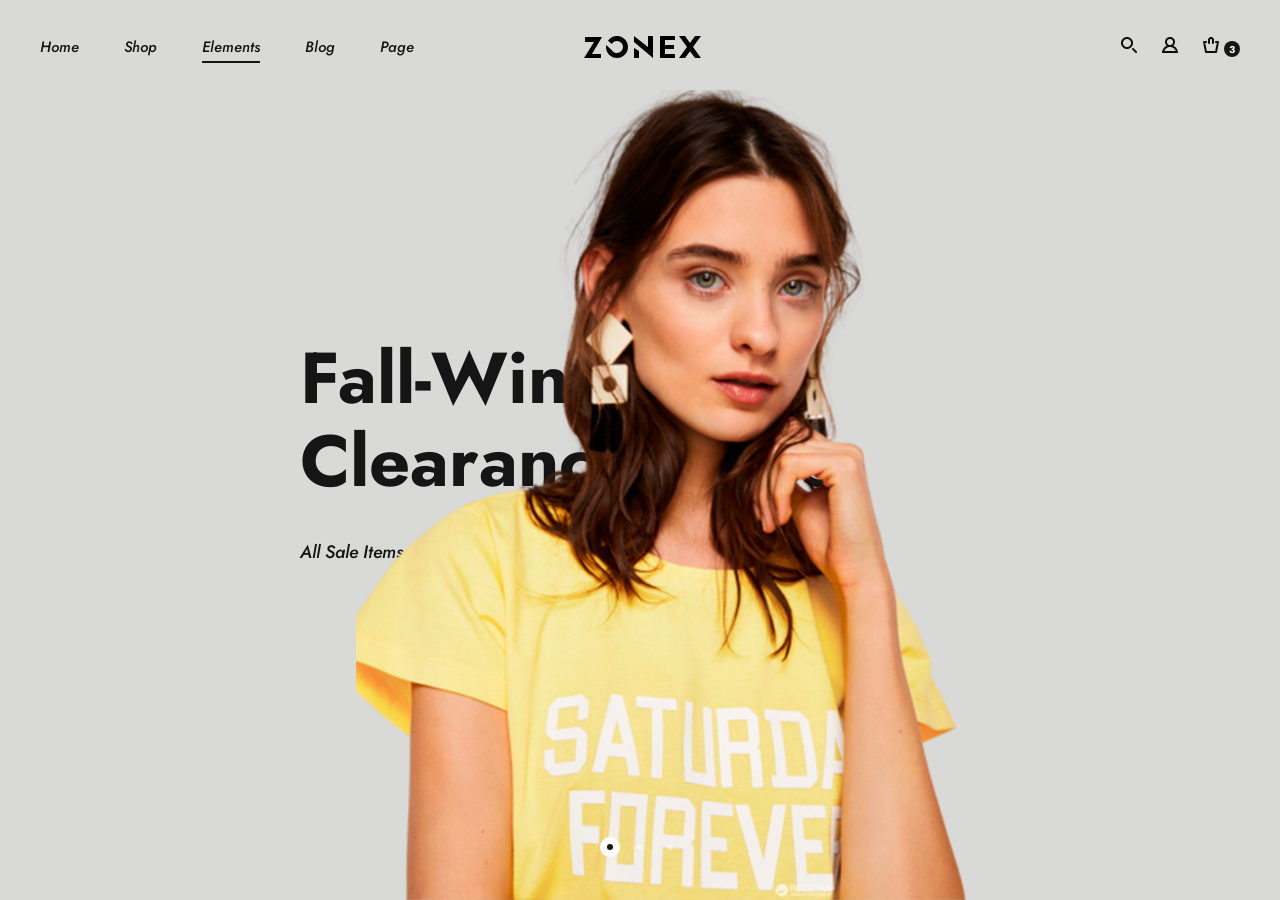
<file: app/index.html>
<!DOCTYPE html>
<html lang="en">
<head>
	<meta charset="UTF-8">
	<meta name="viewport" content="width=device-width, initial-scale=1.0">
	<link rel="shortcut icon" href="img/favicon.ico" type="image/x-icon">
	<meta http-equiv="X-UA-Compatible" content="ie=edge">
	<meta name="theme-color" content="#111111">
	<title>New site</title>
	<link rel="stylesheet" href="css/main.min.css">
</head>
<body>
	<div class="site-container">
		<header class="header">
  <div class="container header__container">
    <nav class="nav header__nav">
      <ul class="nav__list">
        <li class="nav__item"><a href="#" class="nav__link">Home</a></li>
        <li class="nav__item"><a href="#" class="nav__link">Shop</a></li>
        <li class="nav__item"><a class="nav__link nav__link--current">Elements</a></li>
        <li class="nav__item"><a href="#" class="nav__link">Blog</a></li>
        <li class="nav__item"><a href="#" class="nav__link">Page</a></li>
      </ul>
    </nav>

    <a href="#" class="logo header__logo" aria-label="logo">
      <svg xmlns="http://www.w3.org/2000/svg" width="117" height="22" viewBox="0 0 117 22">
        <g><g><path d="M1 1h17L8 18h9v4H0L10 6H1zm32 21c-6.075 0-11-4.925-11-11 0-.666.07-1.315.183-1.949l5.726 5.09c1.057 1.71 2.933 2.859 5.09 2.859a6 6 0 1 0 0-12c-2.243 0-4.176 1.246-5.205 3.07l-3.822-3.345C25.959 1.871 29.259 0 33 0c6.075 0 11 4.925 11 11s-4.925 11-11 11zm17 0V12l5 3v7zm0-22l14 11V0h5v22L50 6zm41 4H81v5h9v4h-9v5h10v4H76V0h15zm26 18h-6l-5-6.875L101 22h-6l8-11-8-11h6l5 6.875L111 0h6l-8 11z"/></g></g></svg>
    </a>

    <ul class="shop-nav header__shop-nav">
      <li class="shop-nav__item">
        <form action="#" class="shop-nav__search-form search-form">
          <button class="search-form__btn btn-reset" aria-label="Find"></button>
        </form>
      </li>
      <li class="shop-nav__item">
        <a href="#" class="shop-nav__link shop-nav__link--user" aria-label="go to cabinet"></a>
      </li>
      <li class="shop-nav__item">
        <a href="#" class="shop-nav__link cart" aria-label="go to cart">
          <div class="cart__icon"></div>
          <span class="cart__quantity">3</span>
        </a>
      </li>
    </ul>

  </div>
</header>

		<main class="main">
			<section class="hero">
  <div class="container hero__container">
    <h1 class="visually-hidden">Zonex - best shop!</h1>
    <div class="banner-slider">
      <div class="swiper-wrapper">
        <div class="swiper-slide">
          <div class="hero__content">
            <h2 class="hero__title">Fall-Winter Clearance Sales</h2>
            <p class="hero__descr">All Sale Items are Final Sale / Free Shipping on All Orders</p>
            <img src="img/girl.png" class="hero__image" alt="Girl" aria-hidden="true">
          </div>
        </div>
        <div class="swiper-slide">
          <div class="hero__content">
            <h2 class="hero__title">Fall-Winter Clearance Sales</h2>
            <p class="hero__descr">All Sale Items are Final Sale / Free Shipping on All Orders</p>
            <img src="img/girl.png" class="hero__image" alt="Girl" aria-hidden="true">
          </div>
        </div>
        <div class="swiper-slide">
          <div class="hero__content">
            <h2 class="hero__title">Fall-Winter Clearance Sales</h2>
            <p class="hero__descr">All Sale Items are Final Sale / Free Shipping on All Orders</p>
            <img src="img/girl.png" class="hero__image" alt="Girl" aria-hidden="true">
          </div>
        </div>
      </div>
      <div class="swiper-pagination banner-pag"></div>
    </div>

    <div class="marketing">
      <div class="marketing__image">
        <img src="img/product-image.jpg" alt="product 1">
      </div>
      <div class="marketing__text">
        <span class="marketing__descr">Someone purchaed a</span>
        <h3 class="marketing__title">Faux shearling double-breasted coat</h3>
        <span class="marketing__when-from">15 minutes ago London, Great Britain</span>
      </div>
      <button class="btn-reset marketing__close" aria-label="Close marketing block"></button>
    </div>
  </div>
</section>
		</main>
		
		
	</div>
	<script src="js/main.js"></script>
</body>
</html>
</file>
<file: app/css/main.min.css>
@font-face{font-family:swiper-icons;src:url("data:application/font-woff;charset=utf-8;base64, [base64]//wADZ2x5ZgAAAywAAADMAAAD2MHtryVoZWFkAAABbAAAADAAAAA2E2+eoWhoZWEAAAGcAAAAHwAAACQC9gDzaG10eAAAAigAAAAZAAAArgJkABFsb2NhAAAC0AAAAFoAAABaFQAUGG1heHAAAAG8AAAAHwAAACAAcABAbmFtZQAAA/gAAAE5AAACXvFdBwlwb3N0AAAFNAAAAGIAAACE5s74hXjaY2BkYGAAYpf5Hu/j+W2+MnAzMYDAzaX6QjD6/4//Bxj5GA8AuRwMYGkAPywL13jaY2BkYGA88P8Agx4j+/8fQDYfA1AEBWgDAIB2BOoAeNpjYGRgYNBh4GdgYgABEMnIABJzYNADCQAACWgAsQB42mNgYfzCOIGBlYGB0YcxjYGBwR1Kf2WQZGhhYGBiYGVmgAFGBiQQkOaawtDAoMBQxXjg/wEGPcYDDA4wNUA2CCgwsAAAO4EL6gAAeNpj2M0gyAACqxgGNWBkZ2D4/wMA+xkDdgAAAHjaY2BgYGaAYBkGRgYQiAHyGMF8FgYHIM3DwMHABGQrMOgyWDLEM1T9/w8UBfEMgLzE////P/5//f/V/xv+r4eaAAeMbAxwIUYmIMHEgKYAYjUcsDAwsLKxc3BycfPw8jEQA/[base64]/uznmfPFBNODM2K7MTQ45YEAZqGP81AmGGcF3iPqOop0r1SPTaTbVkfUe4HXj97wYE+yNwWYxwWu4v1ugWHgo3S1XdZEVqWM7ET0cfnLGxWfkgR42o2PvWrDMBSFj/IHLaF0zKjRgdiVMwScNRAoWUoH78Y2icB/yIY09An6AH2Bdu/UB+yxopYshQiEvnvu0dURgDt8QeC8PDw7Fpji3fEA4z/PEJ6YOB5hKh4dj3EvXhxPqH/SKUY3rJ7srZ4FZnh1PMAtPhwP6fl2PMJMPDgeQ4rY8YT6Gzao0eAEA409DuggmTnFnOcSCiEiLMgxCiTI6Cq5DZUd3Qmp10vO0LaLTd2cjN4fOumlc7lUYbSQcZFkutRG7g6JKZKy0RmdLY680CDnEJ+UMkpFFe1RN7nxdVpXrC4aTtnaurOnYercZg2YVmLN/d/gczfEimrE/fs/bOuq29Zmn8tloORaXgZgGa78yO9/cnXm2BpaGvq25Dv9S4E9+5SIc9PqupJKhYFSSl47+Qcr1mYNAAAAeNptw0cKwkAAAMDZJA8Q7OUJvkLsPfZ6zFVERPy8qHh2YER+3i/BP83vIBLLySsoKimrqKqpa2hp6+jq6RsYGhmbmJqZSy0sraxtbO3sHRydnEMU4uR6yx7JJXveP7WrDycAAAAAAAH//wACeNpjYGRgYOABYhkgZgJCZgZNBkYGLQZtIJsFLMYAAAw3ALgAeNolizEKgDAQBCchRbC2sFER0YD6qVQiBCv/H9ezGI6Z5XBAw8CBK/m5iQQVauVbXLnOrMZv2oLdKFa8Pjuru2hJzGabmOSLzNMzvutpB3N42mNgZGBg4GKQYzBhYMxJLMlj4GBgAYow/P/PAJJhLM6sSoWKfWCAAwDAjgbRAAB42mNgYGBkAIIbCZo5IPrmUn0hGA0AO8EFTQAA") format("woff");font-weight:400;font-style:normal}:root{--swiper-theme-color:#007aff;--swiper-navigation-size:44px;--color-black:#000;--color-white:#fff;--color-dark:#151515;--quill-gray:#d9d9d7}.swiper-container{margin-left:auto;margin-right:auto;position:relative;overflow:hidden;list-style:none;padding:0;z-index:1}.swiper-container-vertical>.swiper-wrapper{flex-direction:column}.swiper-wrapper{position:relative;width:100%;height:100%;z-index:1;display:flex;transition-property:transform;box-sizing:content-box}.swiper-container-android .swiper-slide,.swiper-wrapper{transform:translate3d(0,0,0)}.swiper-container-multirow>.swiper-wrapper{flex-wrap:wrap}.swiper-container-multirow-column>.swiper-wrapper{flex-wrap:wrap;flex-direction:column}.swiper-container-free-mode>.swiper-wrapper{transition-timing-function:ease-out;margin:0 auto}.swiper-slide{flex-shrink:0;width:100%;height:100%;position:relative;transition-property:transform}.swiper-slide-invisible-blank{visibility:hidden}.swiper-container-autoheight,.swiper-container-autoheight .swiper-slide{height:auto}.swiper-container-autoheight .swiper-wrapper{align-items:flex-start;transition-property:transform,height}.swiper-container-3d{perspective:1200px}.swiper-container-3d .swiper-cube-shadow,.swiper-container-3d .swiper-slide,.swiper-container-3d .swiper-slide-shadow-bottom,.swiper-container-3d .swiper-slide-shadow-left,.swiper-container-3d .swiper-slide-shadow-right,.swiper-container-3d .swiper-slide-shadow-top,.swiper-container-3d .swiper-wrapper{transform-style:preserve-3d}.swiper-container-3d .swiper-slide-shadow-bottom,.swiper-container-3d .swiper-slide-shadow-left,.swiper-container-3d .swiper-slide-shadow-right,.swiper-container-3d .swiper-slide-shadow-top{position:absolute;left:0;top:0;width:100%;height:100%;pointer-events:none;z-index:10}.swiper-container-3d .swiper-slide-shadow-left{background-image:linear-gradient(to left,rgba(0,0,0,.5),rgba(0,0,0,0))}.swiper-container-3d .swiper-slide-shadow-right{background-image:linear-gradient(to right,rgba(0,0,0,.5),rgba(0,0,0,0))}.swiper-container-3d .swiper-slide-shadow-top{background-image:linear-gradient(to top,rgba(0,0,0,.5),rgba(0,0,0,0))}.swiper-container-3d .swiper-slide-shadow-bottom{background-image:linear-gradient(to bottom,rgba(0,0,0,.5),rgba(0,0,0,0))}.swiper-container-css-mode>.swiper-wrapper{overflow:auto;scrollbar-width:none;-ms-overflow-style:none}.swiper-container-css-mode>.swiper-wrapper::-webkit-scrollbar{display:none}.swiper-container-css-mode>.swiper-wrapper>.swiper-slide{scroll-snap-align:start start}.swiper-container-horizontal.swiper-container-css-mode>.swiper-wrapper{scroll-snap-type:x mandatory}.swiper-container-vertical.swiper-container-css-mode>.swiper-wrapper{scroll-snap-type:y mandatory}.swiper-button-next,.swiper-button-prev{position:absolute;top:50%;width:calc(var(--swiper-navigation-size)/ 44 * 27);height:var(--swiper-navigation-size);margin-top:calc(-1 * var(--swiper-navigation-size)/ 2);z-index:10;cursor:pointer;display:flex;align-items:center;justify-content:center;color:var(--swiper-navigation-color,var(--swiper-theme-color))}.swiper-button-next.swiper-button-disabled,.swiper-button-prev.swiper-button-disabled{opacity:.35;cursor:auto;pointer-events:none}.swiper-button-next:after,.swiper-button-prev:after{font-family:swiper-icons;font-size:var(--swiper-navigation-size);text-transform:none!important;letter-spacing:0;text-transform:none;font-variant:initial}.swiper-button-prev,.swiper-container-rtl .swiper-button-next{left:10px;right:auto}.swiper-button-prev:after,.swiper-container-rtl .swiper-button-next:after{content:'prev'}.swiper-button-next,.swiper-container-rtl .swiper-button-prev{right:10px;left:auto}.swiper-button-next:after,.swiper-container-rtl .swiper-button-prev:after{content:'next'}.swiper-button-next.swiper-button-white,.swiper-button-prev.swiper-button-white{--swiper-navigation-color:#ffffff}.swiper-button-next.swiper-button-black,.swiper-button-prev.swiper-button-black{--swiper-navigation-color:#000000}.swiper-button-lock{display:none}.swiper-pagination{position:absolute;text-align:center;transition:opacity .3s;transform:translate3d(0,0,0);z-index:10}.swiper-pagination.swiper-pagination-hidden{opacity:0}.swiper-container-horizontal>.swiper-pagination-bullets,.swiper-pagination-custom,.swiper-pagination-fraction{bottom:10px;left:0;width:100%}.swiper-pagination-bullets-dynamic{overflow:hidden;font-size:0}.swiper-pagination-bullets-dynamic .swiper-pagination-bullet{transform:scale(.33);position:relative}.swiper-pagination-bullets-dynamic .swiper-pagination-bullet-active,.swiper-pagination-bullets-dynamic .swiper-pagination-bullet-active-main{transform:scale(1)}.swiper-pagination-bullets-dynamic .swiper-pagination-bullet-active-prev{transform:scale(.66)}.swiper-pagination-bullets-dynamic .swiper-pagination-bullet-active-prev-prev{transform:scale(.33)}.swiper-pagination-bullets-dynamic .swiper-pagination-bullet-active-next{transform:scale(.66)}.swiper-pagination-bullets-dynamic .swiper-pagination-bullet-active-next-next{transform:scale(.33)}.swiper-pagination-bullet{width:8px;height:8px;display:inline-block;border-radius:100%;background:#000;opacity:.2}button.swiper-pagination-bullet{border:none;margin:0;padding:0;box-shadow:none;-webkit-appearance:none;-moz-appearance:none;appearance:none}.swiper-pagination-clickable .swiper-pagination-bullet{cursor:pointer}.swiper-pagination-bullet-active{opacity:1;background:var(--swiper-pagination-color,var(--swiper-theme-color))}.swiper-container-vertical>.swiper-pagination-bullets{right:10px;top:50%;transform:translate3d(0,-50%,0)}.swiper-container-vertical>.swiper-pagination-bullets .swiper-pagination-bullet{margin:6px 0;display:block}.swiper-container-vertical>.swiper-pagination-bullets.swiper-pagination-bullets-dynamic{top:50%;transform:translateY(-50%);width:8px}.swiper-container-vertical>.swiper-pagination-bullets.swiper-pagination-bullets-dynamic .swiper-pagination-bullet{display:inline-block;transition:transform .2s,top .2s}.swiper-container-horizontal>.swiper-pagination-bullets .swiper-pagination-bullet{margin:0 4px}.swiper-container-horizontal>.swiper-pagination-bullets.swiper-pagination-bullets-dynamic{left:50%;transform:translateX(-50%);white-space:nowrap}.swiper-container-horizontal>.swiper-pagination-bullets.swiper-pagination-bullets-dynamic .swiper-pagination-bullet{transition:transform .2s,left .2s}.swiper-container-horizontal.swiper-container-rtl>.swiper-pagination-bullets-dynamic .swiper-pagination-bullet{transition:transform .2s,right .2s}.swiper-pagination-progressbar{background:rgba(0,0,0,.25);position:absolute}.swiper-pagination-progressbar .swiper-pagination-progressbar-fill{background:var(--swiper-pagination-color,var(--swiper-theme-color));position:absolute;left:0;top:0;width:100%;height:100%;transform:scale(0);transform-origin:left top}.swiper-container-rtl .swiper-pagination-progressbar .swiper-pagination-progressbar-fill{transform-origin:right top}.swiper-container-horizontal>.swiper-pagination-progressbar,.swiper-container-vertical>.swiper-pagination-progressbar.swiper-pagination-progressbar-opposite{width:100%;height:4px;left:0;top:0}.swiper-container-horizontal>.swiper-pagination-progressbar.swiper-pagination-progressbar-opposite,.swiper-container-vertical>.swiper-pagination-progressbar{width:4px;height:100%;left:0;top:0}.swiper-pagination-white{--swiper-pagination-color:#ffffff}.swiper-pagination-black{--swiper-pagination-color:#000000}.swiper-pagination-lock{display:none}.swiper-scrollbar{border-radius:10px;position:relative;-ms-touch-action:none;background:rgba(0,0,0,.1)}.swiper-container-horizontal>.swiper-scrollbar{position:absolute;left:1%;bottom:3px;z-index:50;height:5px;width:98%}.swiper-container-vertical>.swiper-scrollbar{position:absolute;right:3px;top:1%;z-index:50;width:5px;height:98%}.swiper-scrollbar-drag{height:100%;width:100%;position:relative;background:rgba(0,0,0,.5);border-radius:10px;left:0;top:0}.swiper-scrollbar-cursor-drag{cursor:move}.swiper-scrollbar-lock{display:none}.swiper-zoom-container{width:100%;height:100%;display:flex;justify-content:center;align-items:center;text-align:center}.swiper-zoom-container>canvas,.swiper-zoom-container>img,.swiper-zoom-container>svg{max-width:100%;max-height:100%;object-fit:contain}.swiper-slide-zoomed{cursor:move}.swiper-lazy-preloader{width:42px;height:42px;position:absolute;left:50%;top:50%;margin-left:-21px;margin-top:-21px;z-index:10;transform-origin:50%;animation:1s linear infinite swiper-preloader-spin;box-sizing:border-box;border:4px solid var(--swiper-preloader-color,var(--swiper-theme-color));border-radius:50%;border-top-color:transparent}.swiper-lazy-preloader-white{--swiper-preloader-color:#fff}.swiper-lazy-preloader-black{--swiper-preloader-color:#000}@keyframes swiper-preloader-spin{100%{transform:rotate(360deg)}}.swiper-container .swiper-notification{position:absolute;left:0;top:0;pointer-events:none;opacity:0;z-index:-1000}.swiper-container-fade.swiper-container-free-mode .swiper-slide{transition-timing-function:ease-out}.swiper-container-fade .swiper-slide{pointer-events:none;transition-property:opacity}.swiper-container-fade .swiper-slide .swiper-slide{pointer-events:none}.swiper-container-fade .swiper-slide-active,.swiper-container-fade .swiper-slide-active .swiper-slide-active{pointer-events:auto}.swiper-container-cube{overflow:visible}.swiper-container-cube .swiper-slide{pointer-events:none;-webkit-backface-visibility:hidden;backface-visibility:hidden;z-index:1;visibility:hidden;transform-origin:0 0;width:100%;height:100%}.swiper-container-cube .swiper-slide .swiper-slide{pointer-events:none}.swiper-container-cube.swiper-container-rtl .swiper-slide{transform-origin:100% 0}.swiper-container-cube .swiper-slide-active,.swiper-container-cube .swiper-slide-active .swiper-slide-active{pointer-events:auto}.swiper-container-cube .swiper-slide-active,.swiper-container-cube .swiper-slide-next,.swiper-container-cube .swiper-slide-next+.swiper-slide,.swiper-container-cube .swiper-slide-prev{pointer-events:auto;visibility:visible}.swiper-container-cube .swiper-slide-shadow-bottom,.swiper-container-cube .swiper-slide-shadow-left,.swiper-container-cube .swiper-slide-shadow-right,.swiper-container-cube .swiper-slide-shadow-top{z-index:0;-webkit-backface-visibility:hidden;backface-visibility:hidden}.swiper-container-cube .swiper-cube-shadow{position:absolute;left:0;bottom:0;width:100%;height:100%;background:#000;opacity:.6;-webkit-filter:blur(50px);filter:blur(50px);z-index:0}.swiper-container-flip{overflow:visible}.swiper-container-flip .swiper-slide{pointer-events:none;-webkit-backface-visibility:hidden;backface-visibility:hidden;z-index:1}.swiper-container-flip .swiper-slide .swiper-slide{pointer-events:none}.swiper-container-flip .swiper-slide-active,.swiper-container-flip .swiper-slide-active .swiper-slide-active{pointer-events:auto}.swiper-container-flip .swiper-slide-shadow-bottom,.swiper-container-flip .swiper-slide-shadow-left,.swiper-container-flip .swiper-slide-shadow-right,.swiper-container-flip .swiper-slide-shadow-top{z-index:0;-webkit-backface-visibility:hidden;backface-visibility:hidden}@font-face{font-family:Jost;src:url(../fonts/Jost-Bold.woff2) format("woff2");font-weight:700;font-display:swap;font-style:normal}@font-face{font-family:Jost;src:url(../fonts/Jost-Medium.woff2) format("woff2");font-weight:500;font-display:swap;font-style:normal}@font-face{font-family:Jost;src:url(../fonts/Jost-MediumItalic.woff2) format("woff2");font-weight:500;font-display:swap;font-style:normal}/*! normalize.css v8.0.1 | MIT License | github.com/necolas/normalize.css */html{line-height:1.15;-webkit-text-size-adjust:100%;box-sizing:border-box}details,main{display:block}h1{font-size:2em;margin:.67em 0}hr{box-sizing:content-box;height:0;overflow:visible}code,kbd,pre,samp{font-family:monospace,monospace;font-size:1em}a{background-color:transparent;text-decoration:none;color:inherit}abbr[title]{border-bottom:none;text-decoration:underline;-webkit-text-decoration:underline dotted;text-decoration:underline dotted}b,strong{font-weight:bolder}small{font-size:80%}sub,sup{font-size:75%;line-height:0;position:relative;vertical-align:baseline}sub{bottom:-.25em}sup{top:-.5em}img{border-style:none;max-width:100%}button,input,optgroup,select,textarea{font-family:inherit;font-size:100%;line-height:1.15;margin:0}button,input{overflow:visible}button,select{text-transform:none}[type=button],[type=reset],[type=submit],button{-webkit-appearance:button}[type=button]::-moz-focus-inner,[type=reset]::-moz-focus-inner,[type=submit]::-moz-focus-inner,button::-moz-focus-inner{border-style:none;padding:0}[type=button]:-moz-focusring,[type=reset]:-moz-focusring,[type=submit]:-moz-focusring,button:-moz-focusring{outline:ButtonText dotted 1px}fieldset{padding:.35em .75em .625em}legend{box-sizing:border-box;color:inherit;display:table;max-width:100%;padding:0;white-space:normal}progress{vertical-align:baseline}textarea{overflow:auto}[type=checkbox],[type=radio]{box-sizing:border-box;padding:0}[type=number]::-webkit-inner-spin-button,[type=number]::-webkit-outer-spin-button{height:auto}[type=search]{-webkit-appearance:textfield;outline-offset:-2px}[type=search]::-webkit-search-decoration{-webkit-appearance:none}::-webkit-file-upload-button{-webkit-appearance:button;font:inherit}summary{display:list-item}[hidden],template{display:none}*,::after,::before{box-sizing:inherit}body{margin:0;font-family:Jost,sans-serif;font-weight:500;color:var(--color-dark)}ul{list-style:none;margin:0;padding:0}.is-outer{position:relative!important;left:-9999px!important}.site-container{overflow:hidden}.stop-scroll{position:fixed;left:0;top:0;overflow:hidden;width:100%;height:100vh}.is-hidden{display:none!important}.for-mobile{display:none}@media (max-width:1024px){.for-mobile{display:block}}.error{border:2px solid #ff4019!important}.visually-hidden{position:absolute!important;clip:rect(1px 1px 1px 1px);clip:rect(1px,1px,1px,1px);padding:0!important;border:0!important;height:1px!important;width:1px!important;overflow:hidden}.btn-reset{border:none;background:0 0;cursor:pointer}.container{margin:0 auto;padding:0 40px}.js-focus-visible :focus:not(.focus-visible){outline:0}.header{position:absolute;left:0;top:0;z-index:100;width:100%}.header__container{display:flex;align-items:center;justify-content:space-between;padding-top:36px;padding-bottom:36px}.header__shop-nav{margin-left:250px}.logo{display:inline-block;width:117px;height:22px}.nav__list{display:flex}.nav__item:not(:last-child){margin-right:45px}.nav__link{position:relative;font-size:15px}.nav__link::before{content:"";position:absolute;left:0;bottom:-5px;width:0;height:2px;background-color:var(--color-dark);transition:width .15s}.nav__link--current::before,.nav__link:hover::before{width:100%;transition:width .15s}.shop-nav{display:flex;align-items:center}.shop-nav__item:not(:last-child){margin-right:25px}.shop-nav__link{display:inline-block;width:16px;height:16px;background-position:center;background-size:cover;background-repeat:no-repeat}.shop-nav__link--user{background-image:url(../img/user.png)}.cart{width:auto;height:auto}.cart__icon{display:inline-block;width:16px;height:16px;background-image:url(../img/cart.png);background-position:center;background-size:cover;background-repeat:no-repeat}.cart__quantity{display:inline-flex;align-items:center;border-radius:25px;padding:0 5px;height:16px;font-weight:700;font-size:10px;color:var(--color-white);background-color:var(--color-dark)}.search-form__btn{display:inline-block;width:16px;height:16px;background-image:url(../img/search.png);background-position:center;background-size:cover;background-repeat:no-repeat}.hero{position:relative;height:100vh;min-height:700px;background-color:var(--quill-gray)}.hero::before{content:"";position:absolute;left:0;right:0;top:0;bottom:0;background-color:rgba(var(--color-black),.05)}.hero__container{position:relative;height:100%}.hero__title{margin:0 0 40px;max-width:560px;font-weight:700;font-size:72px}.hero__descr{margin:0;font-size:18px}.hero__image{position:absolute;right:273px;bottom:0;max-height:90%}.hero__content{display:flex;flex-direction:column;align-items:flex-start;justify-content:center;padding:0 260px;height:100%}.banner-slider{overflow:hidden;width:100%;height:100%}.banner-slider .swiper-slide{height:100%}.banner-pag{left:50%;bottom:46px;transform:translateX(-50%)}.banner-pag .swiper-pagination-bullet{margin:0 12px;width:6px;height:6px;background-color:var(--color-white);opacity:.5}.banner-pag .swiper-pagination-bullet-active{position:relative;background-color:var(--color-dark);opacity:1}.banner-pag .swiper-pagination-bullet-active::before{content:"";position:absolute;left:50%;top:50%;z-index:-1;border-radius:100%;width:20px;height:20px;background-color:var(--color-white);transform:translate(-50%,-50%)}.marketing{position:absolute;left:50px;bottom:50px;z-index:10;display:flex;padding:10px;width:280px;box-shadow:0 5px 30px rgba(0,0,0,.1);background-color:var(--color-white);transform:translateX(-150vw);transition:transform .3s}.marketing--visible{transform:translateX(0);transition:transform .3s}.marketing__text{margin-left:10px}.marketing__image{flex-shrink:0}.marketing__image img{width:100%;height:100%;-o-object-fit:cover;object-fit:cover}.marketing__descr{display:block;margin-bottom:5px;font-size:11px;color:var(--color-gray)}.marketing__title{margin:0 0 7px;padding-right:20px;min-height:34px;font-size:15px}.marketing__when-from{display:block;padding-right:40px;font-size:11px;color:var(--color-gray)}.marketing__close{position:absolute;right:10px;top:10px;padding:0;width:10px;height:10px;background-image:url(../img/close.png);background-position:center;background-size:cover;background-repeat:no-repeat}
/*# sourceMappingURL=main.min.css.map */
</file>
